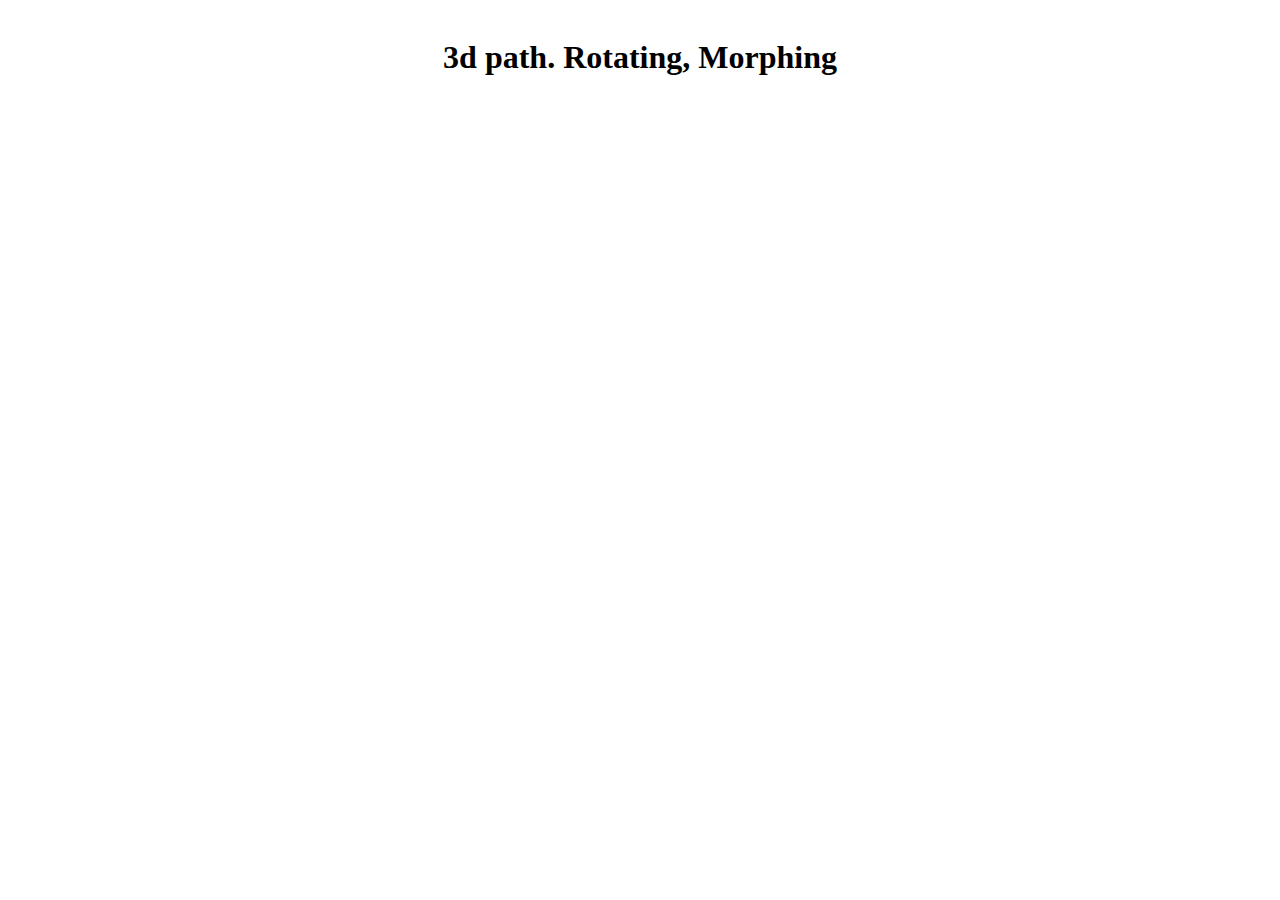
<file: shape/index.html>
<html>	
	<head>
		<script src="https://d3js.org/d3.v4.js"></script>
		<link rel="stylesheet" href="styles.css">
	</head>
		
	<body>





	<div id = "title" class="center">
		<h1> 3d path. Rotating, Morphing </h1>
	</div>


	<div id="chart" align="center"></div>
	

	<script src="shape.js"></script>
	</body>
</html>
</file>
<file: shape/styles.css>
.center {
	margin: auto;
	width: 50%;
	padding: 10px;
}

#title{
	text-align: center;
}

#buttonHolder{
	text-align: center;

}
</file>
